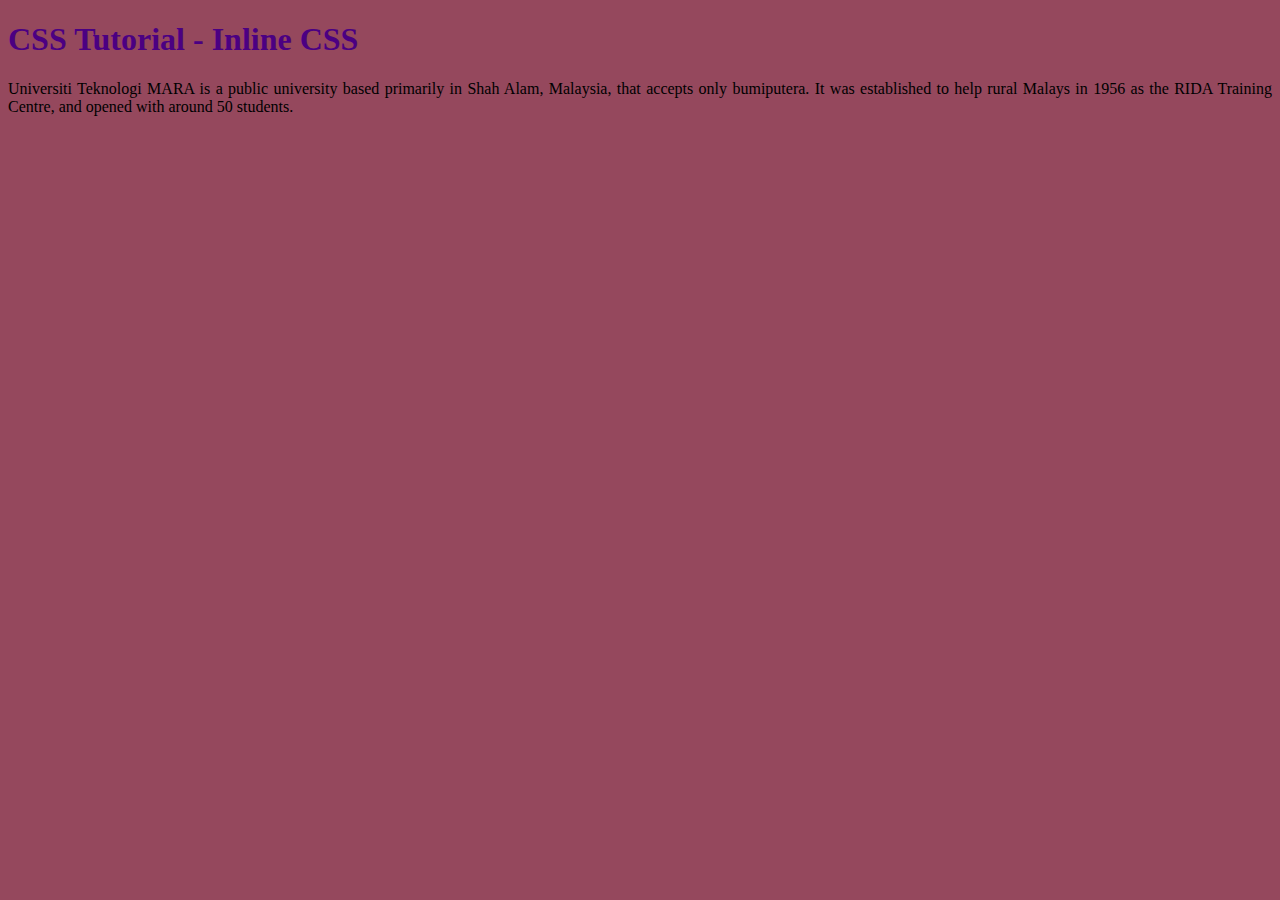
<file: index.html>
<!DOCTYPE html>
<html>
<head>
	<title>Cascading Style Sheet Tutorial</title>
	<link rel="stylesheet" href="css/style.css">
</head>
<body>
<h1 style="color:indigo;">CSS Tutorial - Inline CSS</h1>

<p style="text-align: justify;">Universiti Teknologi MARA is a public university based primarily in Shah Alam, Malaysia, that accepts only bumiputera. It was established to help rural Malays in 1956 as the RIDA Training Centre, and opened with around 50 students.</p>

</body>
</html>
</file>
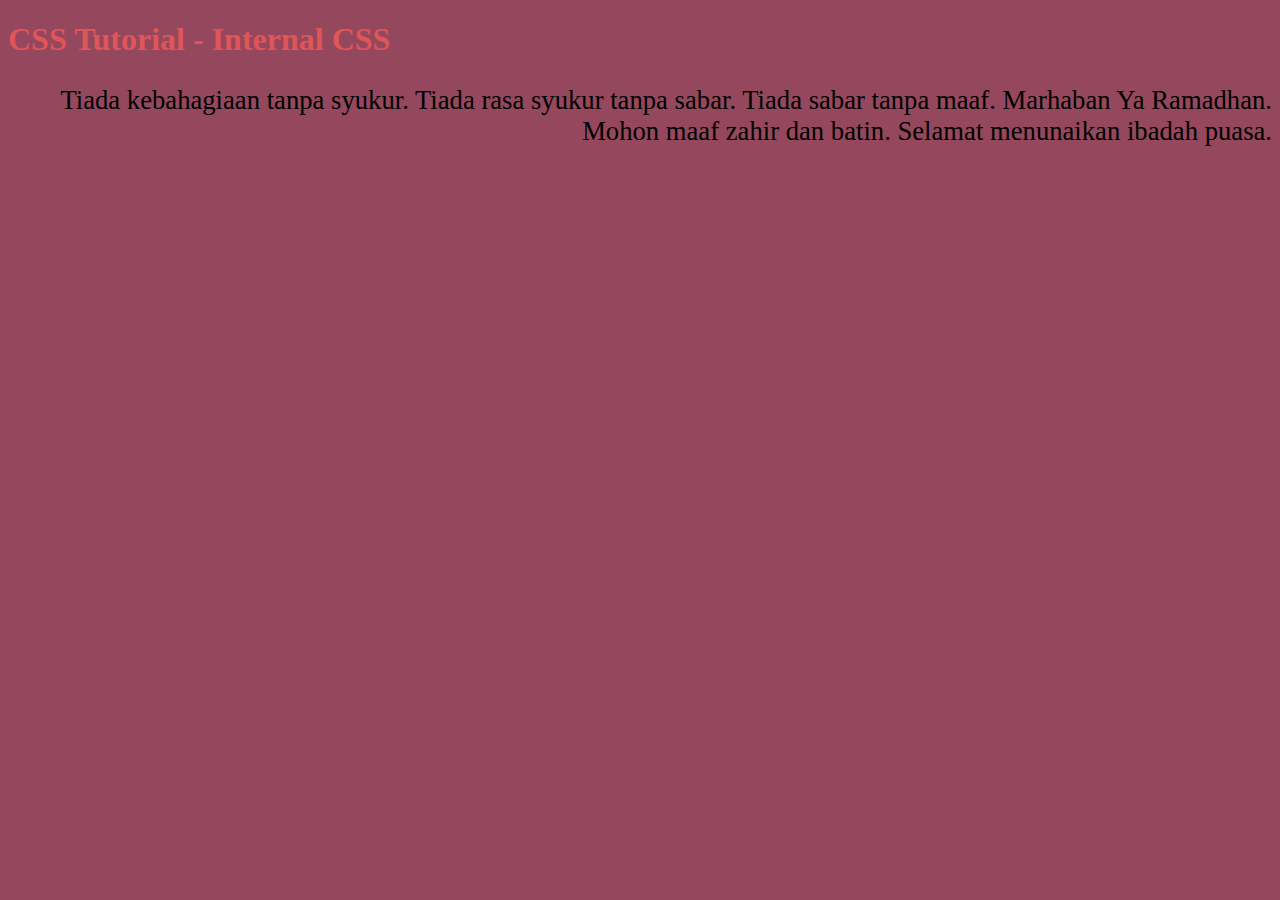
<file: internal-css.html>
<!DOCTYPE html>
<html>
<head>
	<title>Cascading Style Sheet Tutorial</title>
	<style>
		h1{color:olive;}

		p{font-size:20pt;}
	</style>
	<link rel="stylesheet" href="css/style.css">
</head>
<body>

<h1>CSS Tutorial - Internal CSS</h1>

<p>Tiada kebahagiaan tanpa syukur. Tiada rasa syukur tanpa sabar. Tiada sabar tanpa maaf. Marhaban Ya Ramadhan. Mohon maaf zahir dan batin. Selamat menunaikan ibadah puasa.</p>

</body>
</html>
</file>
<file: css/style.css>
body
	{
		background-color: #95485d;
	}

h1	
	{
		color: #df5558;
	}

p	
	{
		text-align: right;
		font-family: Verdana;
	}
</file>
